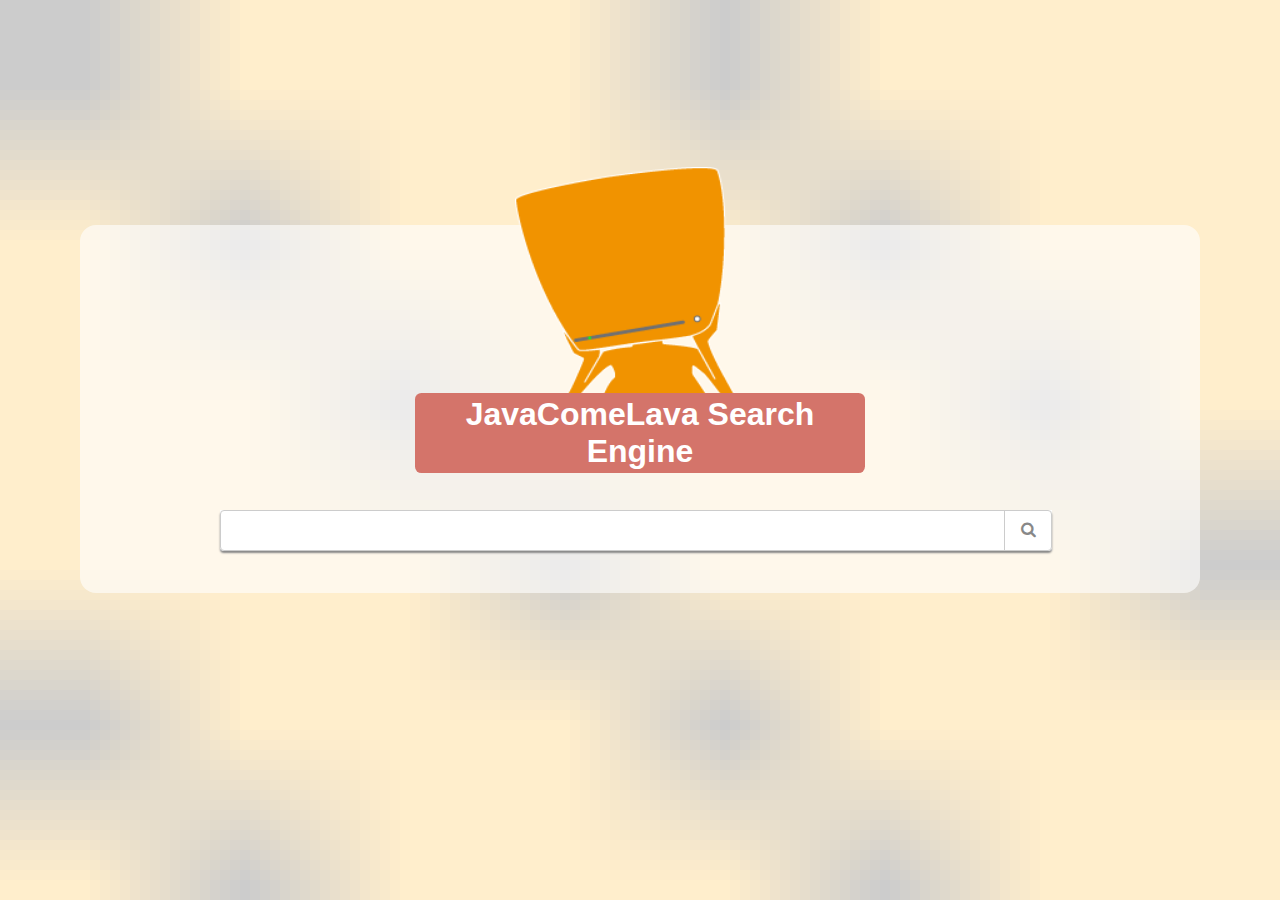
<file: JCLSearchEngine/src/main/webapp/index.html>
<!DOCTYPE html PUBLIC "-//W3C//DTD HTML 4.01 Transitional//EN" "http://www.w3.org/TR/html4/loose.dtd">
<html>
	<head>
		<title>JavaComeLava Search Engine</title>
		<link rel="stylesheet" href="style/index.css" type="text/css" />
		<link rel="stylesheet" href="style/font-awesome-4.3.0/css/font-awesome.min.css" type="text/css" />
		<script src="https://ajax.googleapis.com/ajax/libs/jquery/2.1.3/jquery.min.js"></script>
		<script type="text/javascript" src="js/index.js"></script>
		<meta http-equiv="Content-Type" content="text/html; charset=UTF-8">
	</head>
	<body>
		<div id="centered">
			<div id="action_area">
				<table style="width:100%;">
					<tr><td>
						<div id="logo_wrap">
							<div id="logo_homepage_link" title="About JCL Searche Engine"></div>
							<p id="logo_txt">JavaComeLava Search Engine</p>
						</div>
						<div id="search_wrap">
							<div id="search_form_homepage">
								<input autocorrect="off" autocapitalize="off" id="search_form_input_homepage" autocomplete="off" tabindex="1" value="" type="text">
								<div id="first_prediction"></div>
								<div id="search_btn"><i class="fa fa-search"></i></div>
							</div>
						</div>
					</td></tr>
					<tr><td>
						<div id="res_sum">
							<div class="res_sum_l"></div>
							<div class="res_sum_r"></div>
						</div>
					</td></tr>
					<tr><td>
						<div id="res_miss"></div>
					</td></tr>
					<tr><td>
						<div id="result_area"></div>
					</td></tr>
					<tr><td>
						<div id="page_area">
							<div class="page_num">Pagina</div>
						</div>
					</td></tr>
				</table>
			</div>			
		</div>
	</body>
</html>
</file>
<file: JCLSearchEngine/src/main/webapp/style/index.css>
@CHARSET "ISO-8859-1";

*
{
	position:relative;
	padding:0;
	margin:0;
	box-sizing:border-box;
	-webkit-transition:all linear .2s;
	-moz-transition:all linear .2s;
    transition:all linear .2s;
	-webkit-user-select:none;       
	-moz-user-select:none;
	-ms-user-select:none;
	font-family: Arial,Helvetica Neue,Helvetica,sans-serif;
	text-rendering: optimizelegibility;
	cursor:default;
}
html, body 
{
	position:absolute;
	background-color:#ffeecc;
	background-image:url('../img/FFF_background.gif');
	background-size: cover;
	width:100%;
	height:100%;
	top:0;
	left:0;
	text-rendering:optimizelegibility;
	-webkit-text-size-adjust: 100%;
	overflow-y:auto;
}
#centered
{
	margin:0 auto;
	width: 100%;
	height:50%;
	top:25%;
}
.centered_res
{
	top: 3em !important;
}
#action_area
{
	max-width: 70em;
	margin: 0px auto;
	background-color: rgba(255, 255, 255, .6);
	padding: .5em 0em 2em 0em;
	border-radius: 1em;
	
}
.action_area_res
{
	margin-top: 0px !important;
	top: 0 !important;
}
#logo_wrap
{
	display: block;
	max-width: 450px;
	margin: -4.25em auto .8em;
}
.logo_wrap_res
{	margin: -3.5em 1em 0.1em !important;
	//margin: -3.5em 1em 0.8em !important;
	max-height: 12em;
	
}
#logo_homepage_link
{
	background-image: url("../img/logo.png");
	background-size: 250px 250px;
	width: 250px;
	height: 250px;
	background-position: 50% 50%;
	background-repeat: no-repeat;
	margin: auto;
	display: block;
	text-align: center;
	color: transparent;
	text-indent: -9999px;
	cursor:pointer;
}
#logo_txt
{
	text-align: center;
	font-weight: bolder;
	font-size: 2em;
	top: -.75em;
	background-color: #D4746A;
	color: #FFF;
	border-radius: .2em;
	padding: .1em 0em;
}
.logo_txt_res
{
	top: -5.5em !important;
	left: 10em !important;
	width: 20em !important;
}
#search_wrap
{
	padding-left: .25em;
}
#search_form_homepage
{
	max-width: 54em;
	margin: 0px auto;
	padding: 0 1em;
	left: -.35em;
}
.search_form_homepage_res
{
	max-width: 40em !important;
	top: -4em !important;
	left: 6em !important;
	padding: 0 !important;
}
#search_form_input_homepage
{
	height: 2.5454em;
	border: 1px solid #CCC;
	border-radius: 4px;
	font-weight: lighter;
	font-size: 1em;
	padding: .3em 4.5em .3em .75em;
	cursor:text;
	width: 100%;
	box-shadow: 0 2px 2px #888;
	-moz-user-select:text;
	z-index:10;
	background-color:transparent;
}
#first_prediction
{
	z-index: 1;
	color: #CCC;
	position: absolute;
	top: 0px;
	line-height: 1.8em;
	background-color: #FFF;
	height: 2.5454em;
	font-weight: lighter;
	font-size: 1em;
	padding: 0.3em 4.5em 0.3em 0.75em;
	max-width: 52em;
	width: 100%;
	border: 1px solid transparent;
}
#search_btn
{
	padding: 0.7em 1em;
	color: #888;
	cursor: pointer;
	height: calc(2.5em + 1px);
	border-radius: 0px 4px 4px 0px;
	border-left: 1px solid #CCC;
	position: absolute;
	right: 1em;
	top: 0;
	z-index: 10;
}
#search_btn:hover
{
	background-color:#D4746A;
	color:#FFF;
}
#search_btn i
{
	cursor: pointer;
}
.search_btn_res
{
	right: 0em !important;
}

/*RESULT AREA*/
#result_area
{
	max-width:70em;
	height:auto;
	//border:1px solid yellow;
	padding:0 1em 2em .25em;
	margin:0 auto;
	display:none;
}
.result_area_res
{
	padding: 0 1em 6em 1em !important;
	display:block !important;
}
#res_sum, #res_miss, .result_row, .res_empty
{
	max-width: 52em;
	height: 5em;
	border: 1px solid #CCC;
	background-color: #FFF;
	padding: 0.35em 0.75em;
	box-shadow: 0px 2px 2px rgb(136, 136, 136);
	margin: 0 auto;
	margin-bottom:.75em;
	cursor:pointer;
	display: block;
	text-decoration: none;
	overflow: hidden;
}
#res_sum
{
	height: 2em;
	cursor: default;
	margin-bottom: -0.65em;
	font-size: .75em;
	max-width: 69.25em;
	display:none;
	top: -.5em;
}
.res_sum_res
{
	display:block !important;
}
.res_sum_l
{
	float:left;
}
.res_sum_r
{
	float:right;
}
#res_miss
{
	color: #888;
	font-style: italic;
	padding: 0.35em 1em;
	width: 39.75em;
	right: 9em;
	height: 2em;
	text-align: center;
	display: none;
	top: -4.8em;
	position: absolute;
}
.res_miss_res
{
	display:block !important;
}
.result_row:hover
{
	background-color:#EEE;
}
.res_title, .res_src, .res_txt
{
	//display:table-row;
	cursor:pointer;
	overflow: hidden;
	white-space: nowrap;
	text-overflow: ellipsis;
}
.res_title
{
	font-size: 1.2em;
	color: #e7304b;
	border-bottom: .1px solid #e7304b;
	line-height: 1.4em;
}
.res_src
{
	color: #888;
	font-size: .8em;
	line-height: 1.6em;
}
.res_txt
{
	color:#000;
}
.res_empty
{
	display:table;
	width:100%;
	cursor:default;
}
.res_empty p
{
	width: 100%;
	height: 100%;
	text-align: center;
	vertical-align: middle;
	display: table-cell;
}
/*************/
/*PAGE AREA*/
#page_area
{
	max-width:52em;
	height: 3em;
	margin:0 auto;
	top:-5em;
	display:none;
	overflow:hidden;
}
.page_area_res
{
	display:block !important;
}
.page_num
{
	height: 2em;
	background-color: #FFF;
	padding: 0.5em;
	cursor: pointer;
	width: 2em;
	margin: 0.25em;
	//display: inline;
	display: table-cell;
	border: 1px solid #CCC;
	box-shadow: 0px 2px 2px #888;
}
.page_num:nth-of-type(1)
{
	cursor:default;
	margin-left: 0px;
}
.page_num:nth-of-type(1):hover
{
	background-color: #FFF !important;
	color:#000;
	border:1px solid #CCC;
}
.selected_page, .page_num:hover
{
	background-color:#D4746A;
	color:#FFF;
	border: 1px solid #D4746A;
}
/************/
</file>
